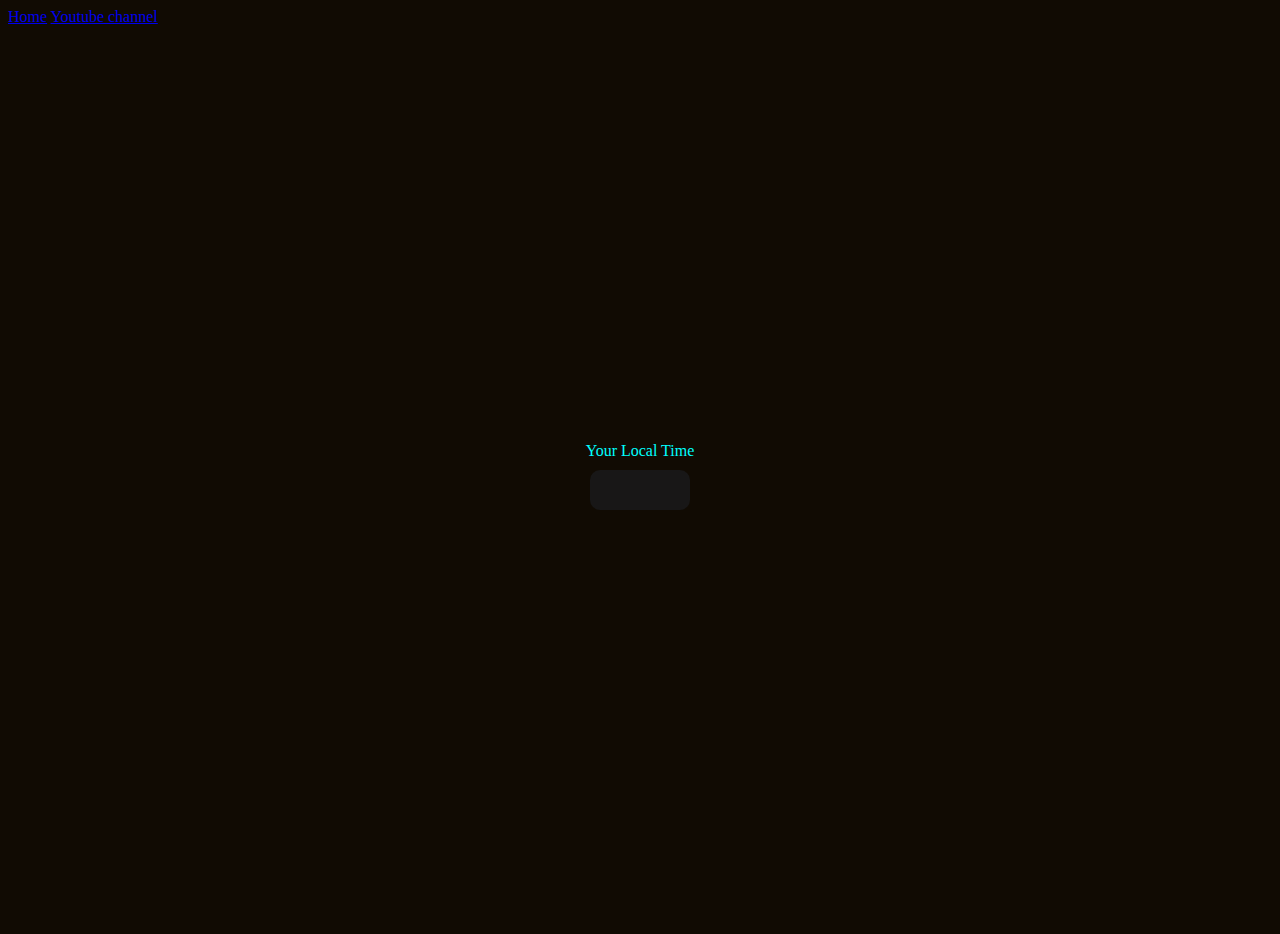
<file: project/project_3/index.html>
<!DOCTYPE html>
<html lang="en">
<head>
    <meta charset="UTF-8">
    <meta name="viewport" content="width=device-width, initial-scale=1.0">
    <title>Your Local Time</title>
    <style>
        body{
            background-color: rgb(17, 11, 3);
            color: aqua;
        }
        .center{
            display: flex;
            height: 100vh;
            justify-content: center;
            align-items: center;
            flex-direction: column;
        }
        #clock{
            font-size:40px;
            background-color: rgb(24, 23, 23);
            padding: 20px 50px;
            margin-top: 10px;
            border-radius: 10px;
        }
    </style>

</head>
<body>
    <nav>
        <a href="/" aria-current="page">Home</a>
        <a target="_blank" href="https://www.youtube.com/@chaiaurcode">Youtube channel</a>
    </nav>
    <div class="center">
        <div id="banner"><span>Your Local Time</span></div>
        <div id="clock"></div>

    </div>
    <script src="chaiaurcode.js"></script>
</body>
</html>
</file>
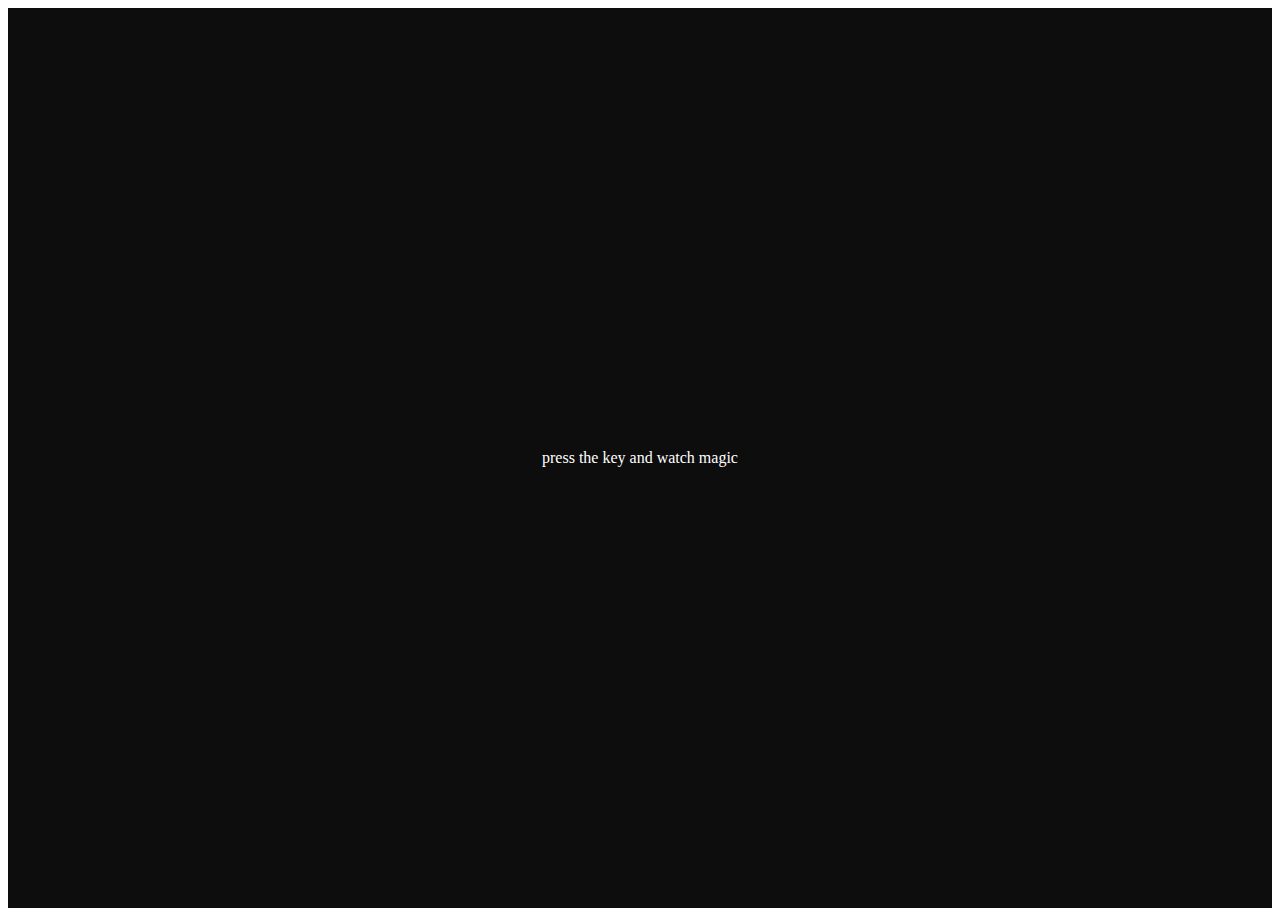
<file: project/project_6_asyncJs/index.html>
<!DOCTYPE html>
<html lang="en">
<head>
    <meta charset="UTF-8">
    <meta name="viewport" content="width=device-width, initial-scale=1.0">
    <title>Document</title>
</head>
<style>
    table,th,td{
        border: 1px;
    }

    .project{
        background-color: #0e0d0d;
        color: #ffffff;
        display: flex;
        align-items: center;
        justify-content: center;
        text-align: center;
        height: 100vh;
    }
    .color{
        color: aliceblue;
        display: flex;
        flex-direction: row;

    }
</style>


<body>
<div class="project">
<div id ="insert" >
    <div class="key">press the key and watch magic</div>

</div>
</div>    
<script src="chaiaurcode.js"></script>
</body>
</html>
</file>
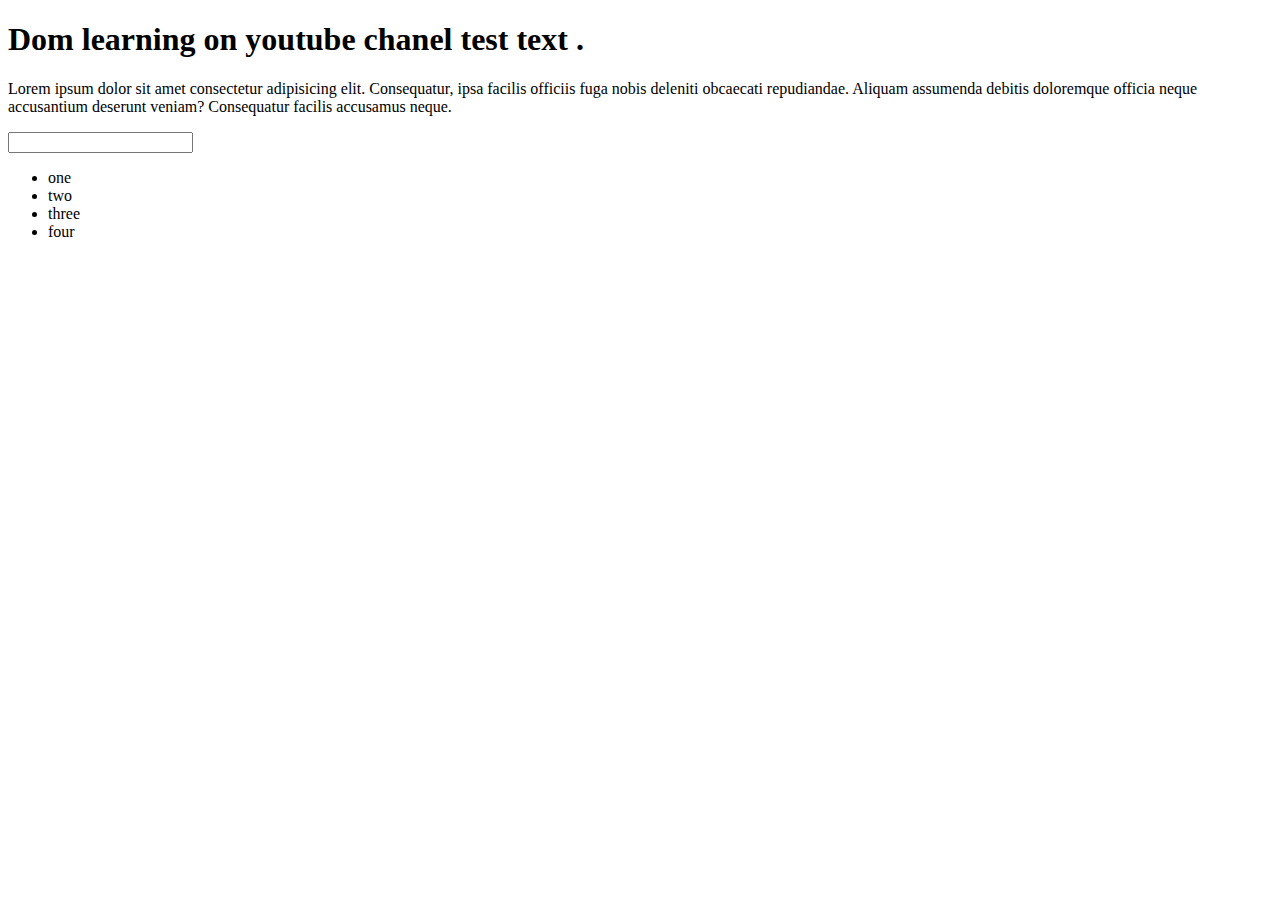
<file: dom/dom.html>
<!DOCTYPE html>
<html lang="en">
<head>
    <meta charset="UTF-8">
    <meta name="viewport" content="width=device-width, initial-scale=1.0">
    <title>DOM learning</title>
</head>
<body>
    <div class="bg-black">
        <h1 class="heading">Dom learning on youtube chanel 
            <span> test text </span>.</h1>
        <p>Lorem ipsum dolor sit amet consectetur adipisicing elit. 
           Consequatur, ipsa facilis officiis fuga nobis deleniti obcaecati repudiandae. Aliquam assumenda debitis doloremque officia neque accusantium deserunt veniam? Consequatur facilis accusamus neque.</p>
            <input type="password" name="" id="">

            <ul>
                <li class="list-item">one</li>
                <li class="list-item">two</li>
                <li class="list-item">three</li>
                <li class="list-item">four</li>
            </ul>
        </div>
</body>
</html>


<!-- conslole.log(window) 
 console.loc(document)
 console.dir(document)


 document.getElementById('firestHeading')
 document.getElementById('firstHeading').innerHTML = "<h1>my name is Tuhar</h1>"


document.getElementById('title')
document.getElementById('title').id
document.getElementById('title').className

document.getElementById('title').getAttribute('id')
document.getElementById('title').getAttribute('class')
document.getElementById('title').getAttribute('class','test')
document.getElementById('title').setAttribute('class','test heading')
const title = document.getElementById('title')
title.style.backgroundColor = 'green'
title.style.padding = '15px'
title.style.borderRadius = '5px'



title.textContent
title.innerHTML
title.innerText

document.getEletmentsByClassName('heading')


document.querySelector('h1')  // select the first h1

document.querySelector('.heading') 

document.querySelector('p:first-child')

document.querySelector('ul')
const myul = document.querySelector('ul')
const turnGreen = myul.querySelector('li')
turnGreen.style.backgroundColor='green'
turnGreen.style.padding='10px'



document.querySelectorAll('li')
const templilist = document.querySelectorAll('li')
templilist[0].style.color = 'green'
templilist.forEach(function (i){
i.style.backgroundColor='green'
})



document.getElementsByClassName('list-item')

cosnt myh1 = document.querySelectorAll('h1')


Array.from(templilist)  /////  converting myh1 to an array

const myConvertedArray = Array.from(templilist)
myConvertedArray[2].innerText


const myh2 = document.querySelectorAll('.mw-headline')
myH2[0].innerText
myH2.forEach(function(h)
{
h.style.color = 'red'
}
)
-->
</file>
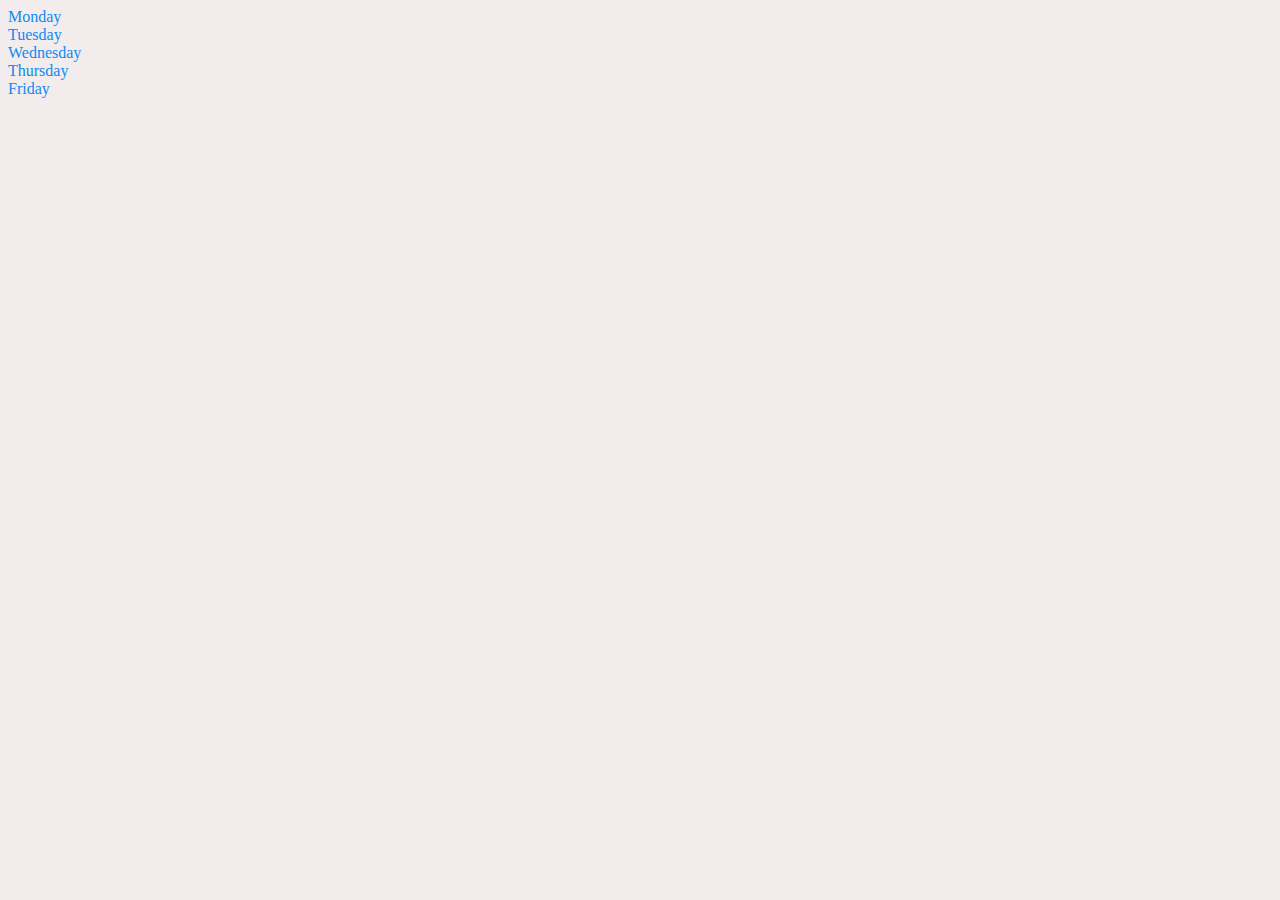
<file: dom/dom2.html>
<!DOCTYPE html>
<html lang="en">
<head>
    <meta charset="UTF-8">
    <meta name="viewport" content="width=device-width, initial-scale=1.0">
    <title>Dom 2</title>
</head>
<body style="background-color: rgb(243, 236, 236); color: rgb(15, 137, 243);">

    <div class="parent">
        <div class="day"> Monday</div>
        <div class="day">Tuesday</div>
        <div class="day">Wednesday</div>
        <div class="day">Thursday</div>
        <div class="day">Friday</div>
    </div>
</body>
<script>
     const parent = document.querySelector('.parent');
    //  console.log(parent);
    //  console.log(parent.children[1].innerHTML);
    //  for(let i=0;i<parent.children.length;i++)
    //  {
    //     console.log(parent.children[i].innerHTML);
    //  }
    //  parent.children[1].style.color = "orange"
    //  console.log(parent.firstElementChild);
    //  console.log(parent.lastElementChild);

    //  const dayOne = document.querySelector('.day')
    //  console.log(dayOne);
    //  console.log(parentElement);
    //  console.log(dayOne.nextElementSibling)

     console.log("NODEs : ",parent.childNodes);
     
     
</script>
</html>
</file>
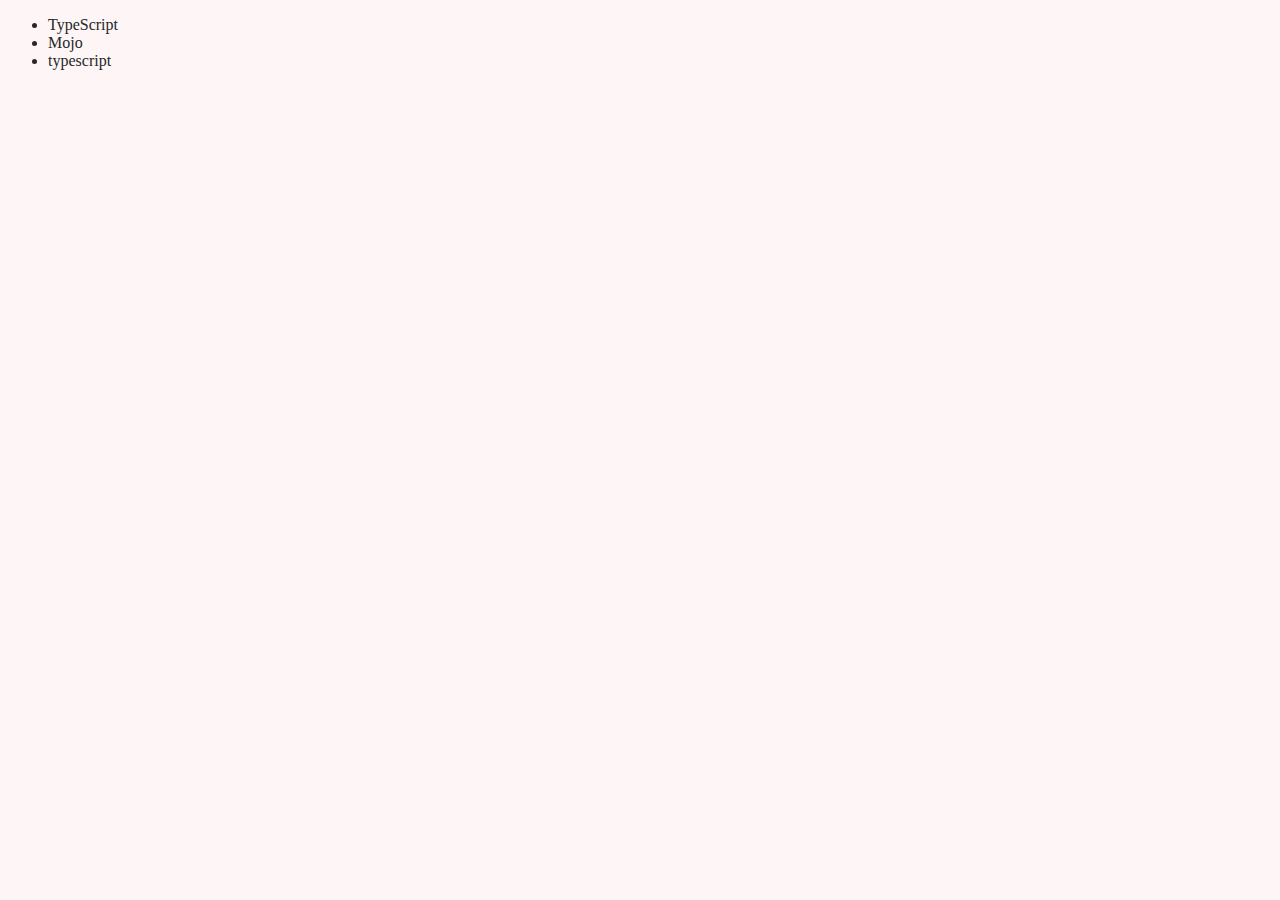
<file: dom/dom4.html>
<!DOCTYPE html>
<html lang="en">
<head>
    <meta charset="UTF-8">
    <meta name="viewport" content="width=device-width, initial-scale=1.0">
    <title>Document</title>
</head>
<body style="background-color:hsla(0, 78%, 86%, 0.137) ; color:rgb(39, 39, 38)">

    <ul class="language">
        <li>Javascript</li>
    </ul>
    
</body>
<script>
    //add
    function addLanguage(languageName){
        const li = document.createElement('li');
        li.innerHTML = `${languageName}`
        document.querySelector('.language').appendChild(li)
    }

    addLanguage("python")
    addLanguage("typescript")

    //add
    function addOptiLanguage(langName){
        const li = document.createElement('li');
        //const addText = document.createTextNode(langName)
        li.appendChild(document.createTextNode(langName))
        document.querySelector('.language').appendChild(li)
    }
    addOptiLanguage('golang')
    //Edit
    const secondLang = document.querySelector("li:nth-child(2)")
    secondLang.innerHTML="MOJO"
    const newli = document.createElement('li')
    newli.textContent="Mojo";
    secondLang.replaceWith(newli);

    //edit
    const firstLang =document.querySelector("li:first-child")
    firstLang.outerHTML = '<li>TypeScript</li>'

    //remove
    const lastLang = document.querySelector('li:last-child')
    lastLang.remove()

</script>
</html>
</file>
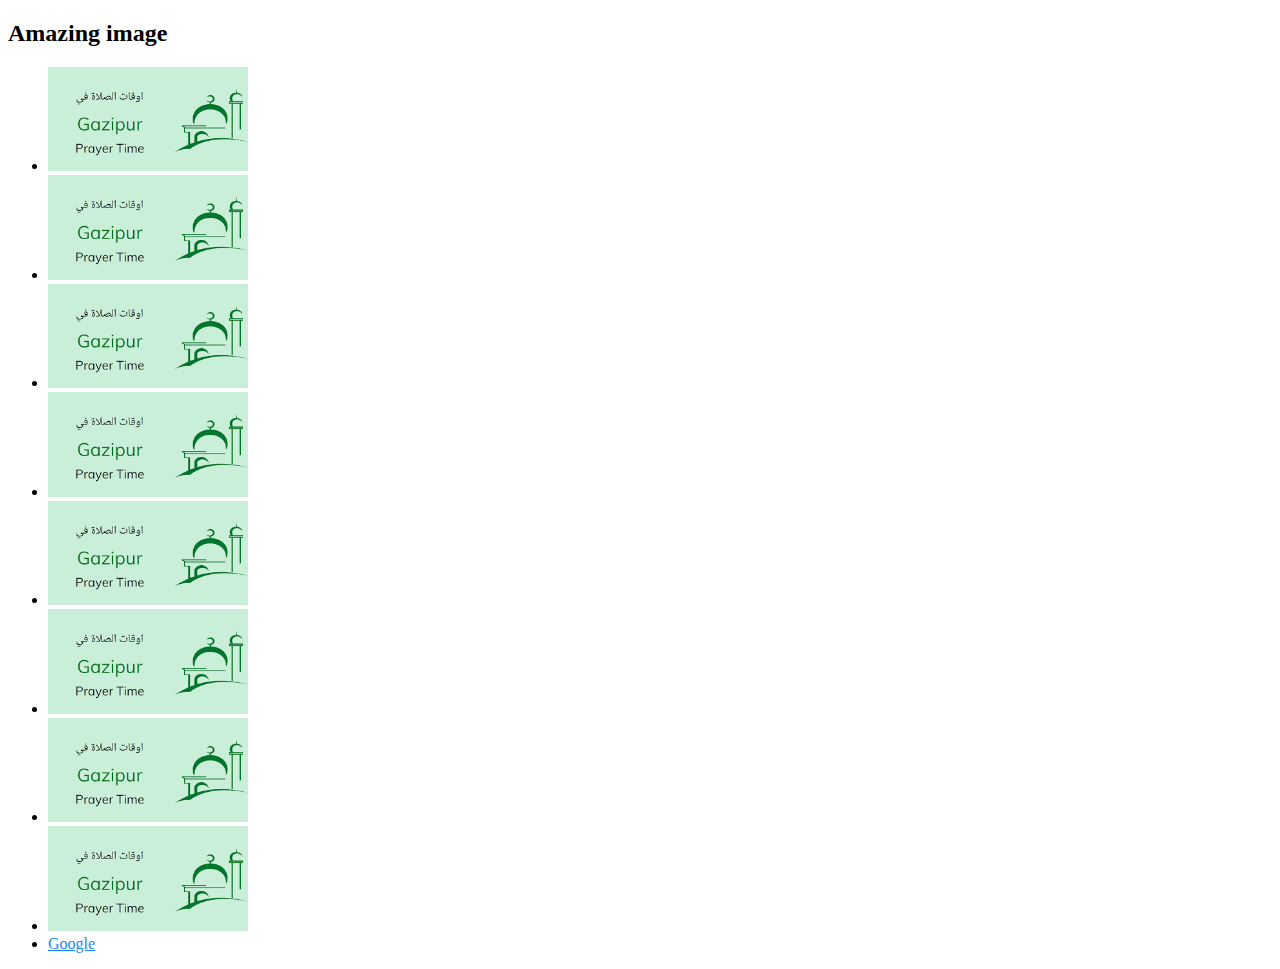
<file: events/one.html>
<!DOCTYPE html>
<html lang="en">
<head>
    <meta charset="UTF-8">
    <meta name="viewport" content="width=device-width, initial-scale=1.0">
    <title>Html Events</title>
</head>
<body>
    <h2>Amazing image</h2>
    <div>
        <ul id="images">
            <li><img width="200px" id="photoshop1" src="[data-uri]
                6fpFdNr+LH5SH0
                /Fys55tSjkTMy59fzex3zeeypKH6HUn9rxuxd9jNDGlFlKCqLPrr/
                Xu9tPStPmlDJlypQpU6ZMmTJlypQpU6ZMmTJlypQpU6ZMmTJlyvSe6v8Bm3MUeyYDuiIAAAAASUVORK5CYII=" alt="photoshop1"></li>
       
        <li><img width="200px" id="photoshop2" src="[data-uri]
            6fpFdNr+LH5SH0
            /Fys55tSjkTMy59fzex3zeeypKH6HUn9rxuxd9jNDGlFlKCqLPrr/
            Xu9tPStPmlDJlypQpU6ZMmTJlypQpU6ZMmTJlypQpU6ZMmTJlyvSe6v8Bm3MUeyYDuiIAAAAASUVORK5CYII=" alt="photoshop2"></li>
    
    <li><img width="200px" id="photoshop3" src="[data-uri]
        6fpFdNr+LH5SH0
        /Fys55tSjkTMy59fzex3zeeypKH6HUn9rxuxd9jNDGlFlKCqLPrr/
        Xu9tPStPmlDJlypQpU6ZMmTJlypQpU6ZMmTJlypQpU6ZMmTJlyvSe6v8Bm3MUeyYDuiIAAAAASUVORK5CYII=" alt="photoshop3"></li>

<li><img width="200px" id="photoshop4" src="[data-uri]
    6fpFdNr+LH5SH0
    /Fys55tSjkTMy59fzex3zeeypKH6HUn9rxuxd9jNDGlFlKCqLPrr/
    Xu9tPStPmlDJlypQpU6ZMmTJlypQpU6ZMmTJlypQpU6ZMmTJlyvSe6v8Bm3MUeyYDuiIAAAAASUVORK5CYII=" alt="photoshop4"></li>

<li><img width="200px" id="photoshop5" src="[data-uri]
    6fpFdNr+LH5SH0
    /Fys55tSjkTMy59fzex3zeeypKH6HUn9rxuxd9jNDGlFlKCqLPrr/
    Xu9tPStPmlDJlypQpU6ZMmTJlypQpU6ZMmTJlypQpU6ZMmTJlyvSe6v8Bm3MUeyYDuiIAAAAASUVORK5CYII=" alt="photoshop5"></li>

<li><img width="200px" id="photoshop6" src="[data-uri]
    6fpFdNr+LH5SH0
    /Fys55tSjkTMy59fzex3zeeypKH6HUn9rxuxd9jNDGlFlKCqLPrr/
    Xu9tPStPmlDJlypQpU6ZMmTJlypQpU6ZMmTJlypQpU6ZMmTJlyvSe6v8Bm3MUeyYDuiIAAAAASUVORK5CYII=" alt="photoshop6"></li>

<li><img width="200px" id="photoshop7" src="[data-uri]
    6fpFdNr+LH5SH0
    /Fys55tSjkTMy59fzex3zeeypKH6HUn9rxuxd9jNDGlFlKCqLPrr/
    Xu9tPStPmlDJlypQpU6ZMmTJlypQpU6ZMmTJlypQpU6ZMmTJlyvSe6v8Bm3MUeyYDuiIAAAAASUVORK5CYII=" alt="photoshop7"></li>

<li><img width="200px" id="photoshop8" src="[data-uri]
    6fpFdNr+LH5SH0
    /Fys55tSjkTMy59fzex3zeeypKH6HUn9rxuxd9jNDGlFlKCqLPrr/
    Xu9tPStPmlDJlypQpU6ZMmTJlypQpU6ZMmTJlypQpU6ZMmTJlyvSe6v8Bm3MUeyYDuiIAAAAASUVORK5CYII=" alt="photoshop8" onclick="alert('photoshop8')"></li>
  

<li><a style="color:rgb(19, 137, 240);" href="https://google.com" id="google">Google</a></li>
</ul>   
</div>
    <script>

                //type,timestamp,defaultprevented
        //target,toElement,srcElement,currentTarget
        //clientX,clientY,screenX,screenY
        //altkey,ctrlkey,shiftkey,keyCode


        // document.getElementById('photoshop7').onclick=function(){
        //     alert("photoshop7 clicked")
        // }
        //     ///////////// best approach  ////////////below
        // document.getElementById('photoshop6').addEventListener('click',function(e){
        //     console.log(e)
        //     //alert(" photoshop6 clicked ")
        //     e.stopPropagation() // prevents outer parent node's events to be executed ,(bubbling events,capturing events)

        // },false)

        // document.getElementById('google').addEventListener('click',function(e){
        //     e.preventDefault();
        //     e.stopPropagation();
        //     console.log("google clicked !")
        // },false)

        document.querySelector('#images').addEventListener('click',function(e){
            //console.log(e);
            console.log(e.target);
            console.log(e.target.parentNode);
            if(e.target.tagName === 'IMG')
        {
            console.log(e.target.id);
            let removeit = e.target.parentNode

             removeit.remove()
            //removeit.parentNode.removeChild(removeit)
        }
            
        },false)
    </script>
</body>
</html>
</file>
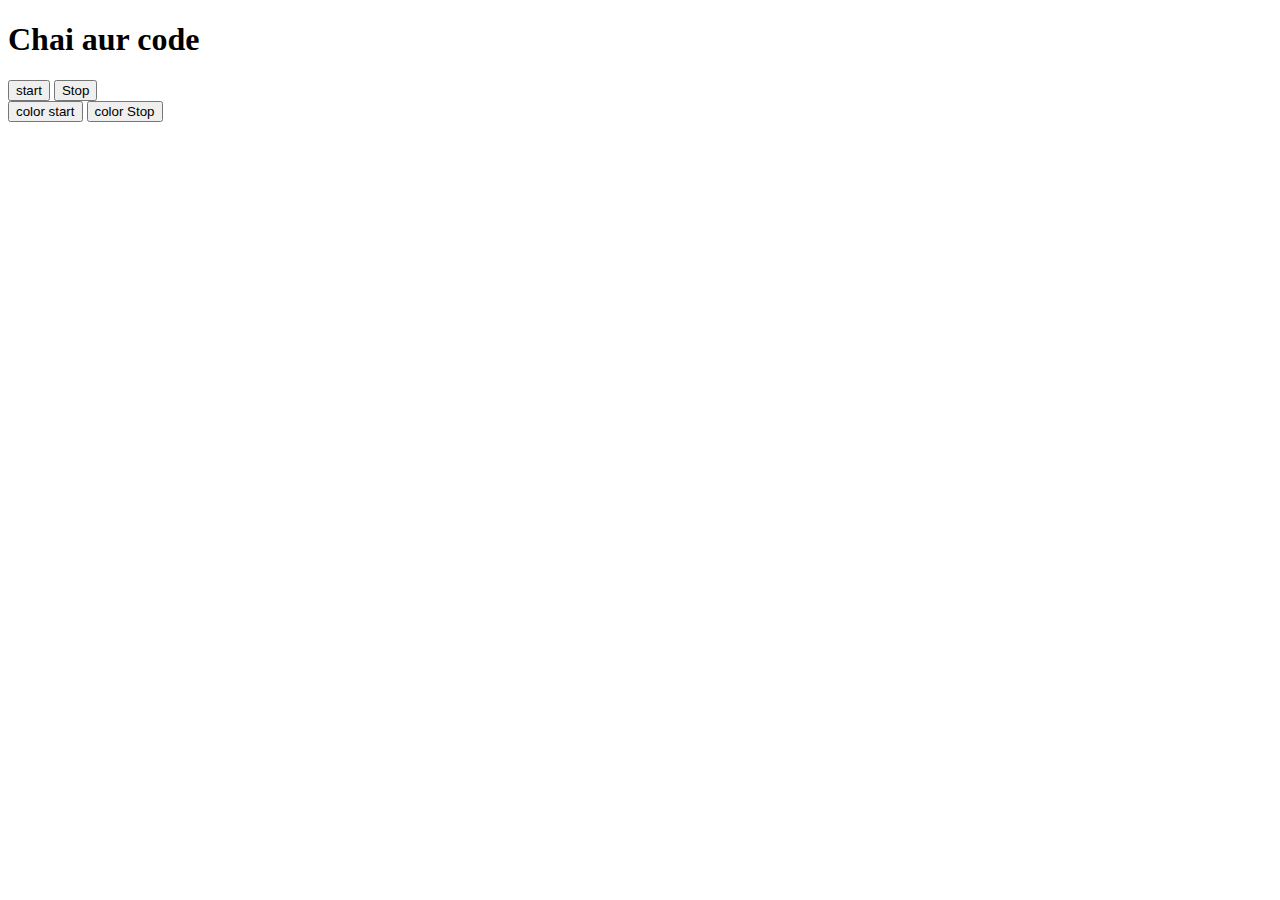
<file: project/project_5_Async_Js/three.html>
<!DOCTYPE html>
<html lang="en">
<head>
    <meta charset="UTF-8">
    <meta name="viewport" content="width=device-width, initial-scale=1.0">
    <title>Async Js project 1</title>
</head>
<body>
    <h1>Chai aur code</h1>

    <button id="start">start</button>
    <button id="stop">Stop</button>
</br>
    <button id="colorstart">color start</button>
    <button id="colorstop">color Stop</button>
<script>


let intervalId;
    const sayDate = function(str){
        console.log(str,Date.now())
    }


document.querySelector('#start').addEventListener('click',function(){
if(!intervalId){
    intervalId= setInterval(sayDate
    ,1000,'hi')
}
}
)

 


document.querySelector('#stop').addEventListener('click',function(){
    clearInterval(intervalId)
    intervalId = null;
});

//generate a random color

const randomColor = function(){
    const hex= "0123456789ABCDEF"
    let color = '#'
    for(let i = 0;i<6;i++)
{
    color += hex[Math.floor(Math.random() * 16)]


}
return color;
};
//console.log(Math.floor(Math.random()*16));
   
let colorchange ; 

function changeBgColor(){
    document.body.style.backgroundColor = randomColor();
}

document.querySelector('#colorstart').addEventListener('click',function(){
    // document.body.style.backgroundColor = randomColor();
    if(!colorchange){
        colorchange=setInterval(changeBgColor,1000);
    }
    // colorchange=setInterval(changeBgColor,1000);
})

document.querySelector('#colorstop').addEventListener('click',function(){
    // document.body.style.backgroundColor = randomColor();
    colorchange=clearInterval(colorchange);
    colorchange = null;
})

</script>
</body>
</html>
</file>
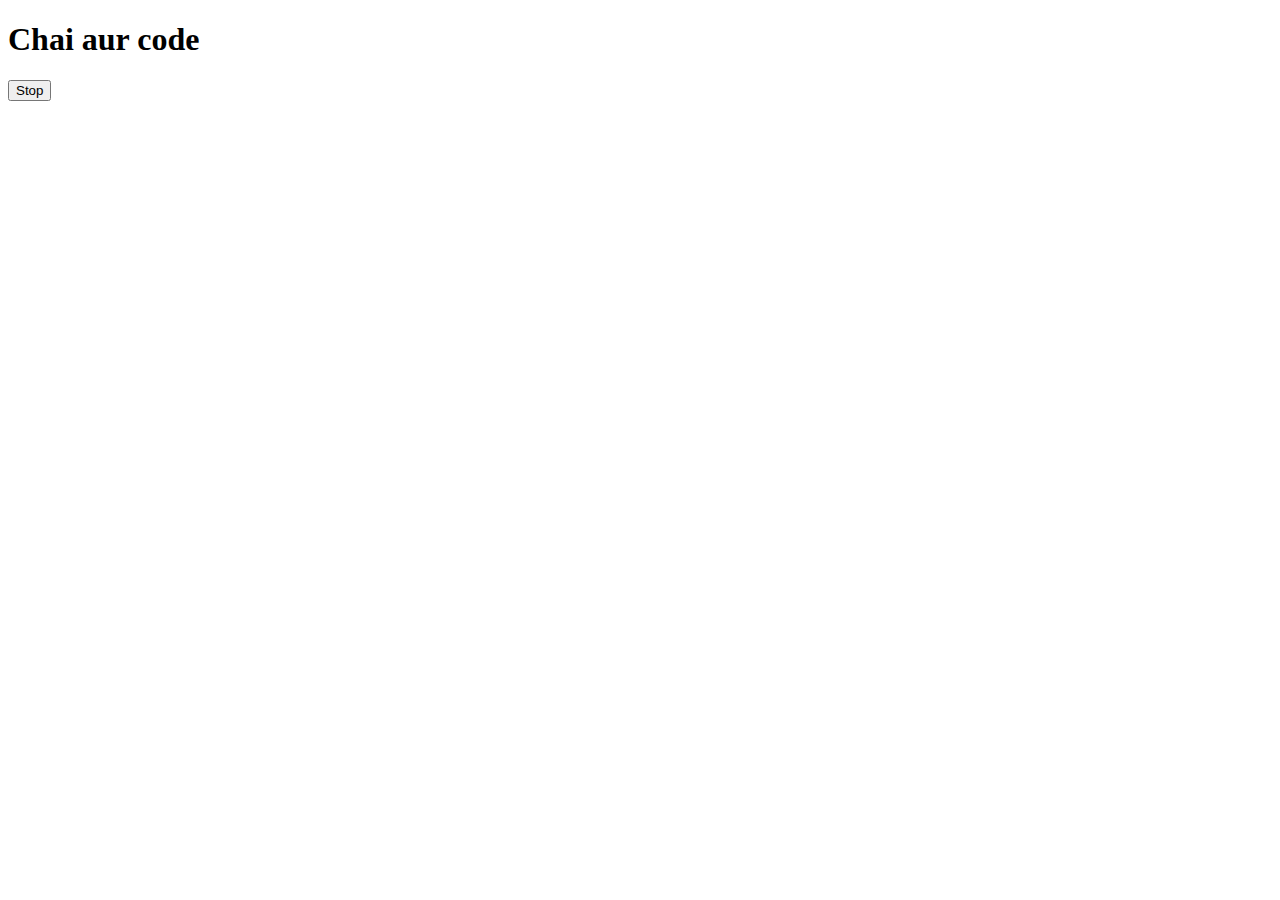
<file: project/project_5_Async_Js/two.html>
<!DOCTYPE html>
<html lang="en">
<head>
    <meta charset="UTF-8">
    <meta name="viewport" content="width=device-width, initial-scale=1.0">
    <title>Async Js project 1</title>
</head>
<body>
    <h1>Chai aur code</h1>
    <button id="stop">Stop</button>


<script>


// setTimeout(function(){
//     console.log("Hitesh");
// },5000)
// ////////////////////////////////////////
// const sayHitesh = function(){
//     console.log("Hitesh");
// }

// setTimeout(sayHitesh,5000)
// ////////////////////////////////////
// document.querySelector('h1').innerHTML="chai aur code "
const changeText = function(){
    document.querySelector('h1').innerHTML="best JS series"

}


const changeme = setTimeout(changeText,5000)
document.querySelector('#stop').addEventListener('click',function(){
    clearTimeout(changeme)
    console.log("stoped")
})

</script>
</body>
</html>
</file>
